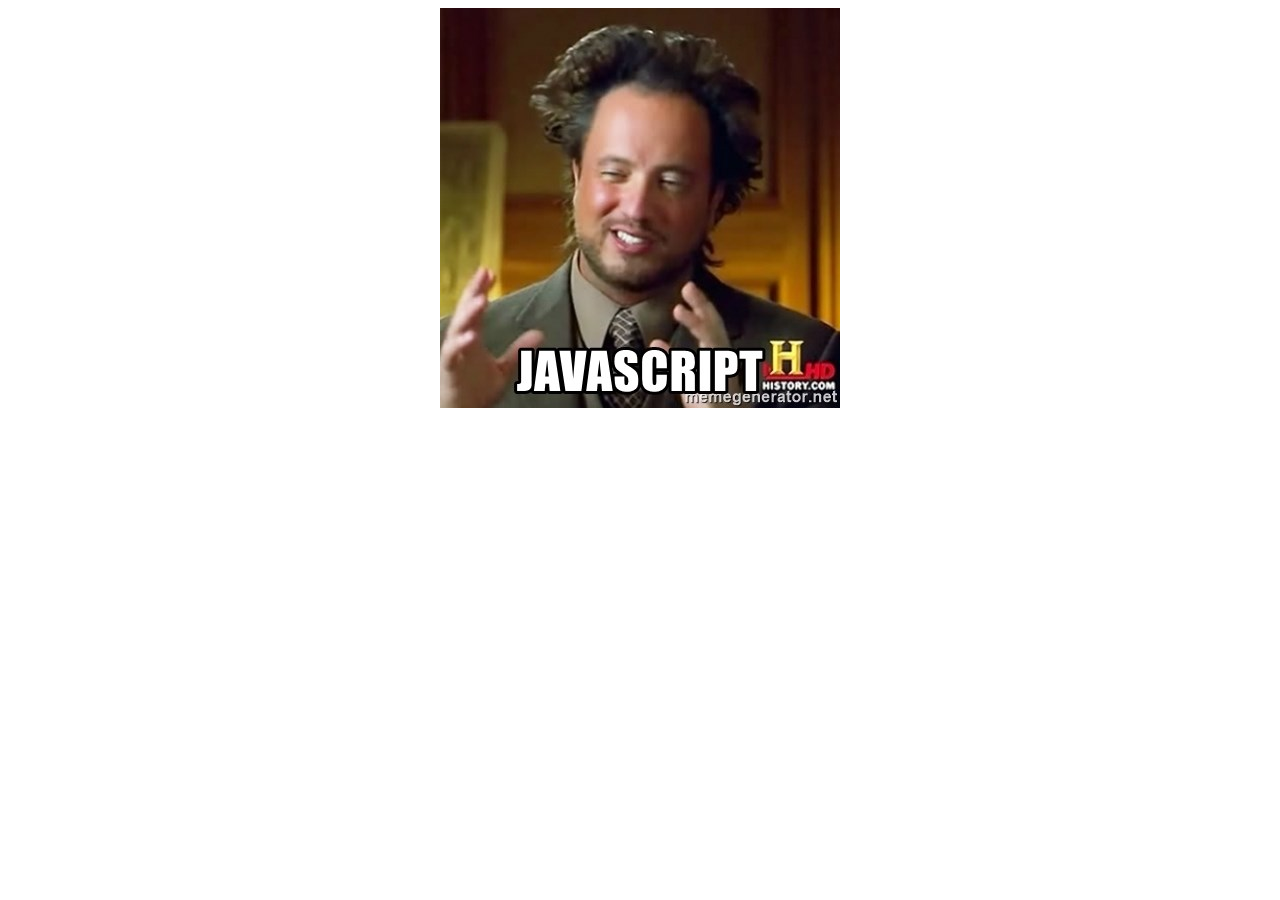
<file: index.html>
<!DOCTYPE html>
<html lang="en">
<head>
    <meta charset="UTF-8">
    <meta http-equiv="X-UA-Compatible" content="IE=edge">
    <meta name="viewport" content="width=device-width, initial-scale=1.0">
    <link rel="stylesheet" href="assets/css/style.css">
    <link rel="icon" href="assets/img/border.png" type="image/png">
    <title>Border</title>
</head>
<body class="columCenter">
  <img src="assets/img/javascript.jpg" alt="hombre de frente, de pelo desordenado , vestido de traje con las manos levantadas al frente de su pecho con un texto que dice javascript" id="imgborder">

  <script src="assets/js/script.js"></script>
</body>
</html>
</file>
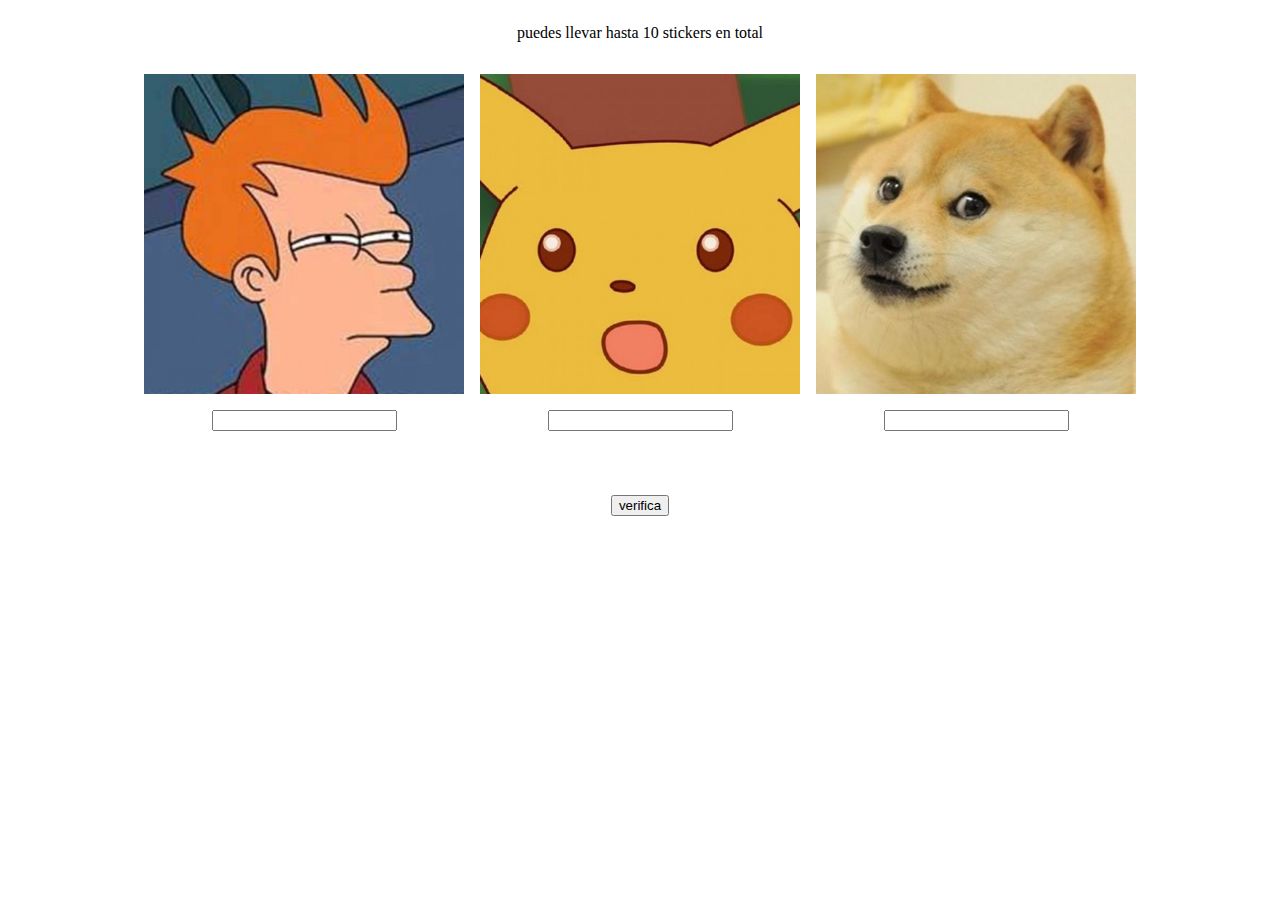
<file: index2.html>
<!DOCTYPE html>
<html lang="en">
<head>
    <meta charset="UTF-8">
    <meta http-equiv="X-UA-Compatible" content="IE=edge">
    <meta name="viewport" content="width=device-width, initial-scale=1.0">
    <link rel="stylesheet" href="assets/css/style.css">
    <link rel="icon" href="assets/img/sticker.png" type="image/png">
    <title>Stickers</title>
</head>
<body class="columCenter">
  <p>puedes llevar hasta 10 stickers en total</p>
  <div class="rowCenter">
    <div class="columCenter">
      <img src="assets/img/sticker1.jpg" alt="(philip j fry) caricatura de un hombre mirando a la derecha con los ojos entrecerados de pelo naranjo ">
      <input type="text" name="" id="amountsticker1">
    </div>
    <div class="columCenter">
      <img src="assets/img/sticker2.jpg" alt="(pikachu) caricatura de una especie de rata color amarillo con la boca abierta y manchas rojas redondas en cada mejilla ">
      <input type="text" name="" id="amountsticker2">
    </div>
    <div class="columCenter">
      <img src="assets/img/sticker3.jpg" alt="perro de raza shiba inu mirando levemente a la izquierada con las orejas levantadas">
      <input type="text" name="" id="amountsticker3">
    </div>
  </div>
    <p id="totalstickers"></p> 
    <button id="validate">verifica</button>
    <script src="assets/js/script.js"></script>
</body>
</html>
</file>
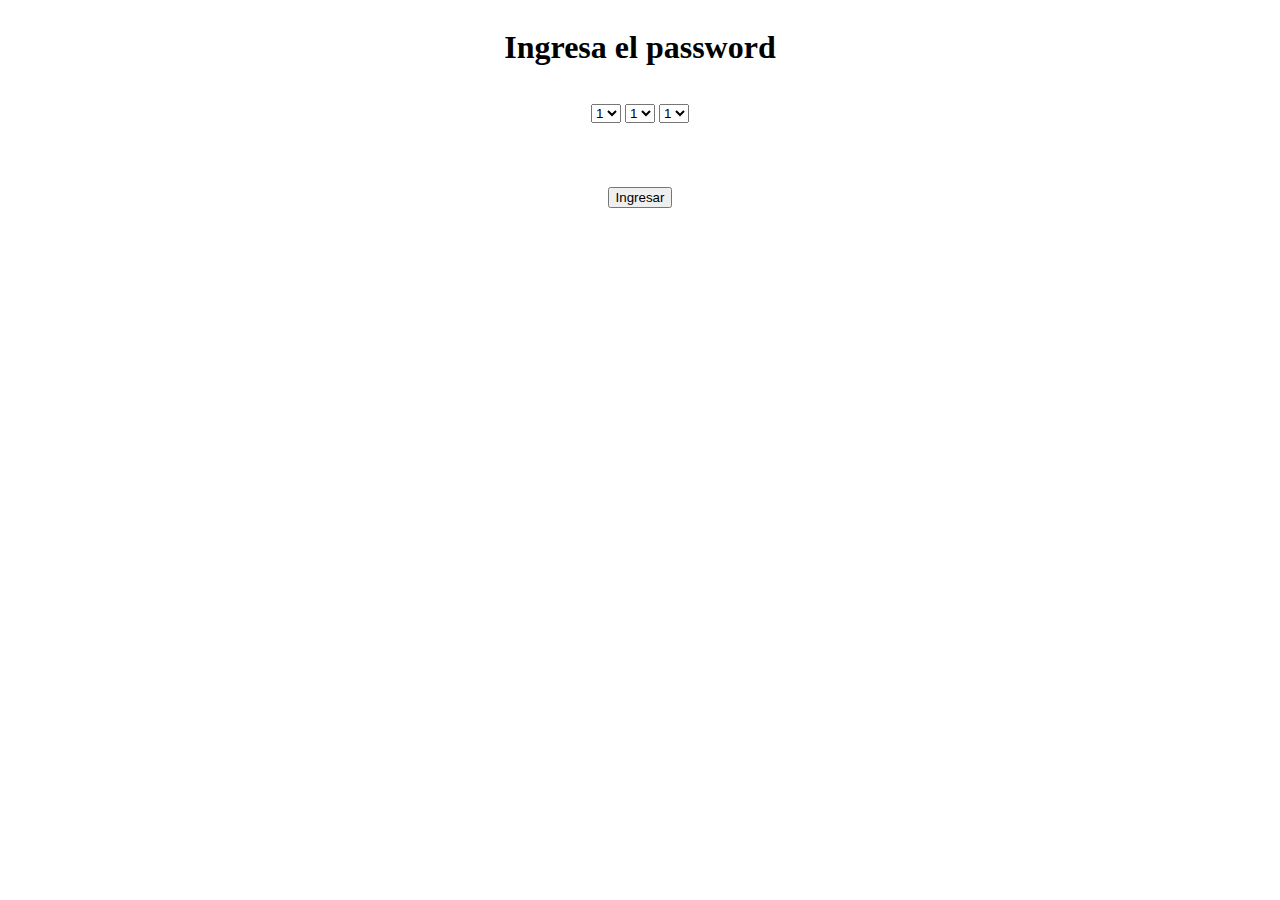
<file: index3.html>
<!DOCTYPE html>
<html lang="en">
<head>
    <meta charset="UTF-8">
    <meta http-equiv="X-UA-Compatible" content="IE=edge">
    <meta name="viewport" content="width=device-width, initial-scale=1.0">
    <link rel="stylesheet" href="assets/css/style.css">
    <link rel="icon" href="assets/img/password.png" type="image/png">
    <title>Password</title>
</head>
<body class="columCenter">
  <h1>Ingresa el password</h1>
  <section>
    <select name="number1" id="input1">
      <option value="1">1</option>
      <option value="2">2</option>
      <option value="3">3</option>
      <option value="4">4</option>
      <option value="5">5</option>
      <option value="6">6</option>
      <option value="7">7</option>
      <option value="8">8</option>
      <option value="9">9</option>
    </select>
    <select name="number2" id="input2">
      <option value="1">1</option>
      <option value="2">2</option>
      <option value="3">3</option>
      <option value="4">4</option>
      <option value="5">5</option>
      <option value="6">6</option>
      <option value="7">7</option>
      <option value="8">8</option>
      <option value="9">9</option>
    </select>
    <select name="number3" id="input3">
      <option value="1">1</option>
      <option value="2">2</option>
      <option value="3">3</option>
      <option value="4">4</option>
      <option value="5">5</option>
      <option value="6">6</option>
      <option value="7">7</option>
      <option value="8">8</option>
      <option value="9">9</option>
    </select>
  </section>
  <p id="logIn"></p>
  <button id="sendPass">Ingresar</button>
    
    <script src="assets/js/script.js"></script>
</body>
</html>
</file>
<file: assets/css/style.css>
.columCenter {
  display: flex;
  flex-direction: column;
  justify-content: center;
  align-items: center;
  gap: 1rem;
}
.rowCenter {
  display: flex;
  justify-content: center;
   align-items: center;
  gap: 1rem; 
}
.rowCenter img {
  width: 20rem;
}
</file>
